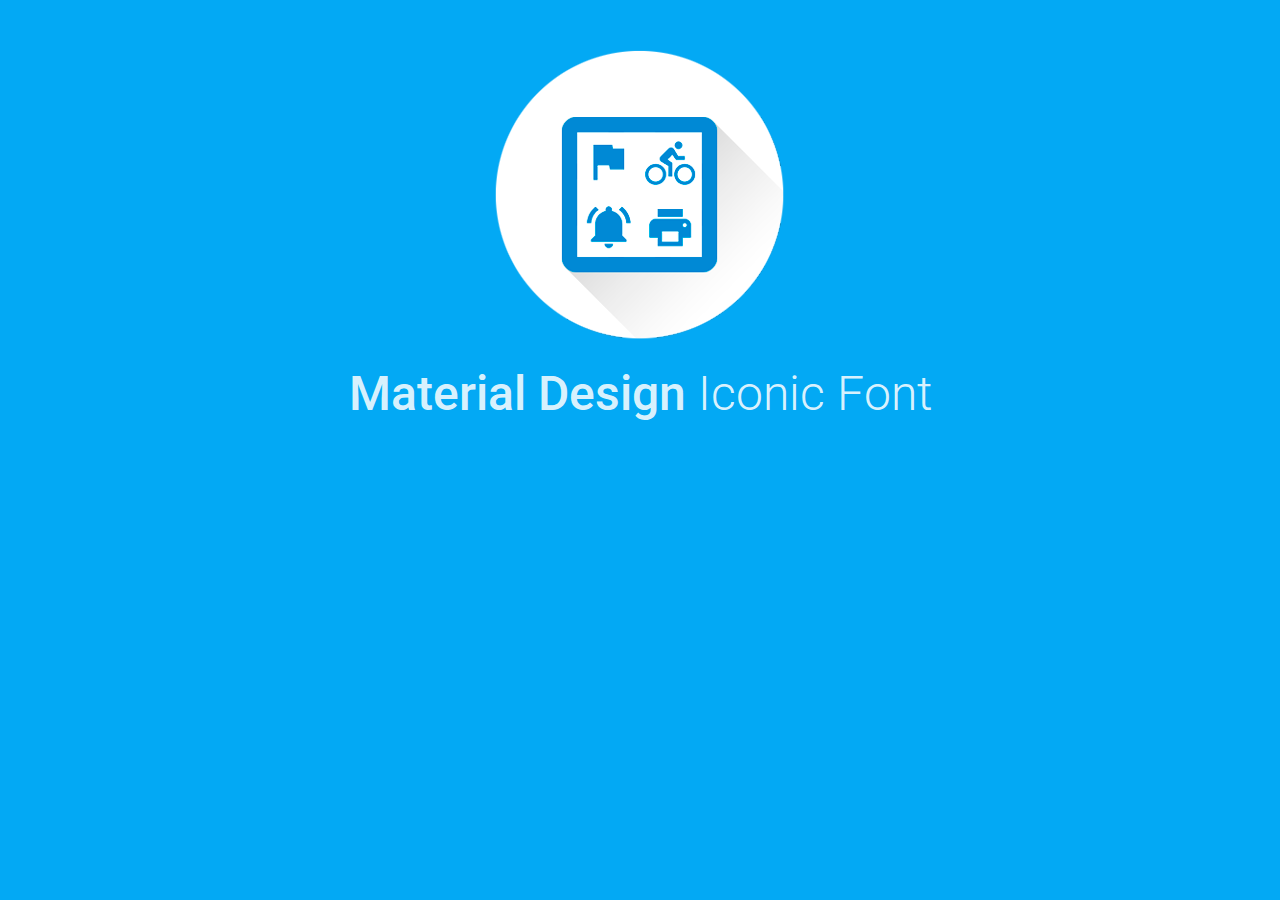
<file: index.html>
<!DOCTYPE html>
<html>
<head>
    <meta name="viewport" content="width=device-width, initial-scale=1.0, maximum-scale=3.0, user-scalable=yes"/>
    <meta name="HandheldFriendly" content="true" />
    <meta name="apple-mobile-web-app-capable" content="YES" />
    <!--[if IE]>
    <meta http-equiv="X-UA-Compatible" content="IE=edge,chrome=1">
    <![endif]-->
    <meta http-equiv="content-type" content="text/html; charset=utf-8" />

    <!-- Verification -->
    <meta name="google-site-verification" content="XHNX_nkb_oo_RNBCPHJPYaON8gh65P5t7cRMVrUjiXw" />
    <meta name='yandex-verification' content='5c84fc5dee5b6389' />

    <title>Material Design by zavoloklom</title>

    <link rel="stylesheet" href="https://fonts.googleapis.com/css?family=Roboto:400,100,100italic,300,300italic,400italic,500,500italic,700,700italic,900,900italic&subset=latin,cyrillic">
    <link rel="stylesheet" href="https://maxcdn.bootstrapcdn.com/bootstrap/3.2.0/css/bootstrap.min.css">
    <link rel="stylesheet" href="css/style.css">
    <link rel="stylesheet" href="css/material-design-color-palette.min.css">

    <!-- HTML5 shim and Respond.js IE8 support of HTML5 elements and media queries -->
    <!--[if lt IE 9]>
    <script src="//oss.maxcdn.com/libs/html5shiv/3.7.0/html5shiv.js"></script>
    <script src="//oss.maxcdn.com/libs/respond.js/1.4.2/respond.min.js"></script>
    <![endif]-->
</head>

<body>

<p class="text-center"><a href="http://zavoloklom.github.io/material-design-iconic-font/"><img src="img/Material-Design-Iconic-Font.png" alt="Material Design Iconic Font" data-canonical-src="img/Material-Design-Iconic-Font.png" style="max-width:100%;"></a></p>
<h1 class="text-center mdc-text-white-darker md-title">
    <strong>Material Design</strong> Iconic Font
</h1>
<!--
<div class="pw-buttons"></div>
<div id="device_id"></div>
<div id="console"></div>
-->
    
<!-- Push.World -->
    <script>
        !function(e,t,d,s,a,n,c){e[a]={},
        e[a].date=(new Date).getTime(),n=t.createElement(d),
        c=t.getElementsByTagName(d)[0],
        n.type="text/javascript",n.async=!0,n.src=s,
        c.parentNode.insertBefore(n,c)}(window,document,"script",
        "https://zavoloklomgithubio.push.world/embed.js","pw"),
        pw.websiteId=
        "65b449a788fd2952460a645b5187287ee631b6fab4233508eff48d2d8769079b";
        
        document.addEventListener('pw:init', function(e) {
            var data = e.detail;
            console.log('pw:init', data);
            
            //var div = document.querySelector('#device_id');
            //div.innerHTML = data['device_id'];

            if (data.permission === 'default') {
                btn.addEventListener('click', function() {
                    document.dispatchEvent(new CustomEvent('pw:request_permissions'));
                    btn.remove()
                })
            } else {
                btn.remove()
            }
        }, false);
    </script>
 
<!-- Google Analytics -->
<script>
    (function(i,s,o,g,r,a,m){i['GoogleAnalyticsObject']=r;i[r]=i[r]||function(){
        (i[r].q=i[r].q||[]).push(arguments)},i[r].l=1*new Date();a=s.createElement(o),
            m=s.getElementsByTagName(o)[0];a.async=1;a.src=g;m.parentNode.insertBefore(a,m)
    })(window,document,'script','//www.google-analytics.com/analytics.js','ga');

    ga('create', 'UA-56068812-3', 'auto');
    ga('send', 'pageview');

</script>
<!-- /Google Analytics -->

<!-- Yandex.Metrika counter -->
<script type="text/javascript">
    (function (d, w, c) {
        (w[c] = w[c] || []).push(function() {
            try {
                w.yaCounter27687525 = new Ya.Metrika({id:27687525,
                    webvisor:true,
                    clickmap:true,
                    trackLinks:true,
                    accurateTrackBounce:true,
                    trackHash:true});
            } catch(e) { }
        });

        var n = d.getElementsByTagName("script")[0],
                s = d.createElement("script"),
                f = function () { n.parentNode.insertBefore(s, n); };
        s.type = "text/javascript";
        s.async = true;
        s.src = (d.location.protocol == "https:" ? "https:" : "http:") + "//mc.yandex.ru/metrika/watch.js";

        if (w.opera == "[object Opera]") {
            d.addEventListener("DOMContentLoaded", f, false);
        } else { f(); }
    })(document, window, "yandex_metrika_callbacks");
</script>
<noscript><div><img src="//mc.yandex.ru/watch/27687525" style="position:absolute; left:-9999px;" alt="" /></div></noscript>
    
</body>
</html>
</file>
<file: css/style.css>
body {
    font-family: 'Roboto', 'Helvetica Neue, Helvetica, Arial', sans-serif;
    font-style: normal;
    font-weight: 300;
    font-size: 15px;
    line-height: 1.4;
    color: #212121;
    background-color: white;
    -webkit-font-smoothing: antialiased;
    -moz-osx-font-smoothing: grayscale;
    text-rendering: optimizeLegibility;
    background-color: #03A9F4;
    padding-top: 48px;
}
h1,
h2,
h3,
h4,
h5,
h6 {
    font-weight: 400;
}

b, strong {
    font-weight: 500;
}

.md-title {
    font-weight: 300;
    font-size: 48px;
}

.text-default {
    font-size: 14px;
    line-height: 1.42857143;
    font-weight: normal;
}

.margin-top {
    margin-top: 10px !important;
}
.padding-top-sm {
    padding-top: 5px !important;
}

#navbar {
    margin: 0;
    font-weight: 400;
}

.jumbotron {
    color: #f5f5f5;
    background-color: #03A9F4;
    text-shadow: 0 2px 0 rgba(0, 0, 0, .15);

    border-top: 1px solid transparent;
    border-bottom: 1px solid transparent;
    margin-bottom: 0;
    padding: 20px 0 40px;
}
.jumbotron a,
.jumbotron a:hover,
.jumbotron a:visited {
    color: #f5f5f5;
}
.jumbotron .btn-lg {
    margin: 10px 0;
    font-size: 24px;
    padding: 17px 30px;
    color: #ffffff;
    border-color: #c7e7dc;
    background-color: transparent;
}
.jumbotron .btn-lg:hover {
    background-color: #f4faf8;
    border-color: #f4faf8;
    color: #0288D1;
    text-shadow: none;
}

@media screen and (min-width: 768px) {
    .jumbotron h1, .jumbotron .h1 {
        font-size: 48px;
    }
}

.jumbotron p {
    margin: 8px 0;
    font-size: 18px;
    font-weight: 300;
    color: rgba(255, 255, 255, 0.87);
}



.jumbotron-img {
    background-repeat: no-repeat;
    background-position: bottom center;
    -webkit-background-size: cover;
    -moz-background-size: cover;
    -o-background-size: cover;
    background-size: cover;
}

.actions {
    padding-top: 16px;
}

#social-buttons {
    padding: 22px 0 10px;
    text-align: center;
    background-color: #f5f5f5;
    border-top: 1px solid #fff;
    border-bottom: 1px solid #eee;
}
#social-buttons li {
    vertical-align: top;
}
#social-buttons .git-tip img {
    margin-top: -4px;
}
#download-buttons {
    padding: 22px 0 17px;
    text-align: center;
    border-bottom: 1px solid #eee;
}
.icon-set p {
    font-size: 16px;
}
.icon-set p i {
    margin-right: 8px;
}


.navbar {
    position: relative;
    min-height: 80px;
    padding: 15px 0;
    margin-bottom: 20px;
    border: none;
}

.navbar-default .navbar-brand {
    color: #0277BD;
}
.navbar-default .navbar-brand:hover {
    color: #01579B;
}

.navbar-default .navbar-nav>li>a:hover, .navbar-default .navbar-nav>li>a:focus {
    color: #0277BD;
}
.navbar-default .navbar-nav>.active>a, .navbar-default .navbar-nav>.active>a:hover, .navbar-default .navbar-nav>.active>a:focus {
    color: #01579B;
}


@media (min-width: 768px) {
    .navbar-nav>li>a {
        border-radius: 2px;
    }
}

/* Color Palette */
.color-palette {
    padding: 0;
}
.color-palette > div {
    height: 164px;
    padding: 8px;
}

.color-palette > div > div {
    width: 100%;
    height: 100%;
    padding: 16px;
    border-radius: 2px;
    -webkit-box-shadow: 0 1px 3px 0 rgba(0, 0, 0, 0.12), 0 1px 2px 0 rgba(0, 0, 0, 0.24);
    -moz-box-shadow: 0 1px 3px 0 rgba(0, 0, 0, 0.12), 0 1px 2px 0 rgba(0, 0, 0, 0.24);
    box-shadow: 0 1px 3px 0 rgba(0, 0, 0, 0.12), 0 1px 2px 0 rgba(0, 0, 0, 0.24);
}

.color-palette .dropdown-toggle {
    display: block;
    text-align: center;
    height: 40px;
    width: 40px;
    font-size: 20px;
    line-height: 40px;

    margin-right: -8px;
    margin-top: -8px;

    padding: 0;
    border-radius: 50%;
}

.color-palette .dropdown-toggle.mdc-text-black-darker:hover,
.color-palette .dropdown-toggle.mdc-text-black-darker:focus {
    background-color: rgba(0,0,0,.12);
}
.color-palette .dropdown-toggle.mdc-text-white-darker:hover,
.color-palette .dropdown-toggle.mdc-text-white-darker:focus {
    background-color: rgba(255,255,255,.26);
}

/* typo */
.title {
    font-size: 18px;
    line-height: 23px;
    font-weight: 400;
    text-transform: inherit;
}
.subhead {
    font-size: 13px;
    line-height: 32px;
    font-weight: 300;
    text-transform: inherit;
}

h4.page-header {
    margin: 10px 0 10px;
}

/* dropdown */
.dropdown {
    display: inline-block;
}
.dropdown-menu {
    top: 0;
    right: 0;
    left: auto;
    min-width: 160px;
    margin: 0;
    padding: 0.4rem 0;
    border: 0;
    border-radius: 0;
    background: #ffffff;
    -webkit-box-shadow: 0 1px 3px 0 rgba(0, 0, 0, 0.12), 0 1px 2px 0 rgba(0, 0, 0, 0.24);
    -moz-box-shadow: 0 1px 3px 0 rgba(0, 0, 0, 0.12), 0 1px 2px 0 rgba(0, 0, 0, 0.24);
    box-shadow: 0 1px 3px 0 rgba(0, 0, 0, 0.12), 0 1px 2px 0 rgba(0, 0, 0, 0.24);
}
.dropdown-menu .divider {
    position: relative;
    display: block;
    height: 1px;
    margin: 0.4rem 0;
    padding: 0;
    overflow: hidden;
    background-color: rgba(0, 0, 0, 0.12);
}
.dropdown-menu > li > a {
    padding: 0.8rem 1.6rem;
    line-height: inherit;
    color: #757575;
    background-color: transparent;
}
.dropdown-menu > li > a:hover,
.dropdown-menu > li > a.hover,
.dropdown-menu > li > a:focus {
    text-decoration: none;
    color: #212121;
    background-color: rgba(0, 0, 0, 0.12);
}
.dropdown-menu .active > a,
.dropdown-menu .active > a:hover,
.dropdown-menu .active > a:focus {
    color: #212121;
    background-color: transparent;
}
.dropdown-menu .disabled > a,
.dropdown-menu .disabled > a:hover,
.dropdown-menu .disabled > a:focus {
    color: #e0e0e0;
}
.dropdown-header {
    padding: 0.8rem 1.6rem;
    font-size: 1.2rem;
    font-weight: 300;
    line-height: 1.66666667;
    letter-spacing: 0.01rem;
    color: #212121;
}
.dropup .dropdown-menu {
    bottom: 0;
    margin: 0;
}

/* animation */
@keyframes display {
    from {
        transform: scale(0);
    }
    to {
        transform: scale(1);
    }
}
@-o-keyframes display {
    from {
        -o-transform: scale(0);
    }
    to {
        -o-transform: scale(1);
    }
}
@-ms-keyframes display {
    from {
        -ms-transform: scale(0);
    }
    to {
        -ms-transform: scale(1);
    }
}
@-moz-keyframes display {
    from {
        -moz-transform: scale(0);
    }
    to {
        -moz-transform: scale(1);
    }
}
@-webkit-keyframes display {
    from {
        -webkit-transform: scale(0);
    }
    to {
        -webkit-transform: scale(1);
    }
}

/* display animation */
.display-animation > div {
    -webkit-transform: scale(0);
    -ms-transform: scale(0);
    -o-transform: scale(0);
    transform: scale(0);
}
.display-animation.animated > div {
    -webkit-animation: display 0.5s cubic-bezier(0.55, 0, 0.1, 1) forwards;
    -moz-animation: display 0.5s cubic-bezier(0.55, 0, 0.1, 1) forwards;
    -o-animation: display 0.5s cubic-bezier(0.55, 0, 0.1, 1) forwards;
    animation: display 0.5s cubic-bezier(0.55, 0, 0.1, 1) forwards;
}
.no-js .display-animation > div {
    -webkit-transform: scale(1);
    -ms-transform: scale(1);
    -o-transform: scale(1);
    transform: scale(1);
}


/* snackbar */
#snackbar-container {
    position: fixed;
    right: 1.6rem;
    bottom: 0;
    z-index: 99999;
}
.snackbar {
    overflow: hidden;
    clear: both;
    height: 0;
    min-width: 28.8rem;
    max-width: 56.8rem;
    cursor: pointer;
    opacity: 0;
}
.snackbar.is-open {
    height: auto;
    opacity: 1;
    padding: 1.5rem 2.4rem;
    margin-bottom: 1.6rem;
}
@media (max-width: 991px) {
    #snackbar-container {
        left: 0;
        right: 0;
        width: 100%;
    }
    #snackbar-container .snackbar {
        min-width: 100%;
        margin-bottom: 0;
    }
    #snackbar-container .snackbar.is-open ~ .snackbar.toast {
        margin-top: 1.6rem;
    }
    #snackbar-container .snackbar.is-open {
        border-radius: 0;
        margin-bottom: 0;
    }
}
.snackbar {
    background-color: #323232;
    border: 0;
    border-radius: 2px;
    -webkit-box-shadow: 0 1px 3px 0 rgba(0, 0, 0, 0.12), 0 1px 2px 0 rgba(0, 0, 0, 0.24);
    -moz-box-shadow: 0 1px 3px 0 rgba(0, 0, 0, 0.12), 0 1px 2px 0 rgba(0, 0, 0, 0.24);
    box-shadow: 0 1px 3px 0 rgba(0, 0, 0, 0.12), 0 1px 2px 0 rgba(0, 0, 0, 0.24);
    color: rgba(255, 255, 255, 0.87);
    font-size: 1.4rem;
    font-weight: 400;
    line-height: 1.8rem;
    -moz-transition: -moz-transform 0.3s ease-in-out, opacity 0.3s ease-in, padding 0 linear 0.3s;
    -webkit-transition: -webkit-transform 0.3s ease-in-out, opacity 0.3s ease-in, padding 0 linear 0.3s;
    transition: transform 0.3s ease-in-out, opacity 0.3s ease-in, padding 0 linear 0.3s;
    -webkit-transform: translate(0, 200%);
    -ms-transform: translate(0, 200%);
    -o-transform: translate(0, 200%);
    transform: translate(0, 200%);
}
.snackbar.is-open {
    -moz-transition: -moz-transform 0.3s ease-in-out, opacity 0.3s ease-in;
    -webkit-transition: -webkit-transform 0.3s ease-in-out, opacity 0.3s ease-in;
    transition: transform 0.3s ease-in-out, opacity 0.3s ease-in;
    -moz-transform: none;
    -webkit-transform: none;
    transform: none;
}
.snackbar.toast {
    border-radius: 200px;
}

/* sidebar */
.bs-docs-sidebar .nav>li>a:hover, .bs-docs-sidebar .nav>li>a:focus {
    color: #03A9F4;
    border-left: 1px solid #03A9F4;
}
.bs-docs-sidebar .nav>.active>a, .bs-docs-sidebar .nav>.active:hover>a, .bs-docs-sidebar .nav>.active:focus>a {
    font-weight: 500;
    color: #03A9F4;
    border-left: 2px solid #03A9F4;
}

/* footer */
footer {
    padding-top: 20px;
    padding-bottom: 20px;
    margin-top: 20px;
    font-size: 16px;
    line-height: 1.3;
    color: #757575;
    text-align: center;
}
</file>
